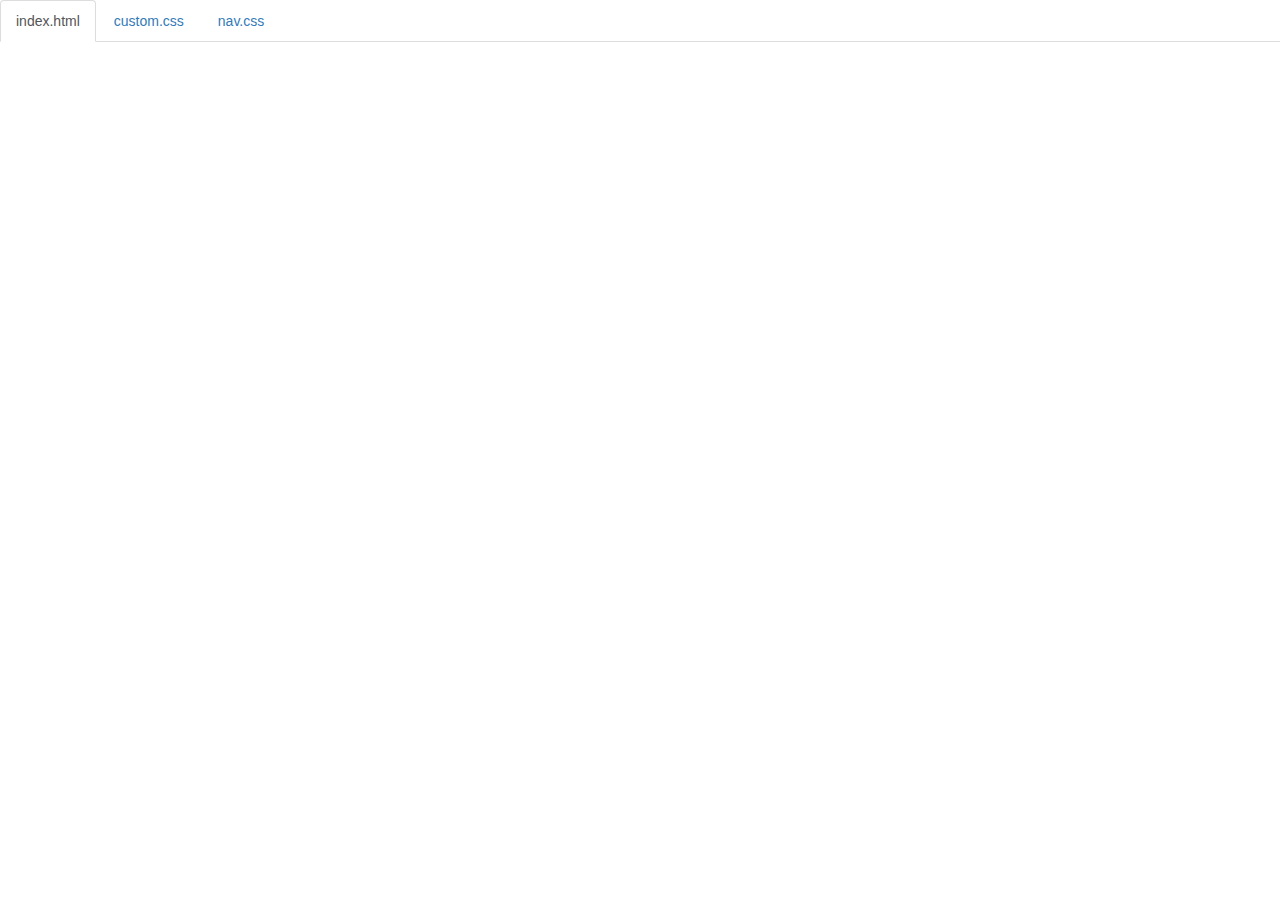
<file: code.html>
<!DOCTYPE html>
<html lang="en">

<head>
    <title>Code</title>
    <meta charset="utf-8">
    <meta name="viewport" content="width=device-width, initial-scale=1">
    <link rel="stylesheet" href="https://maxcdn.bootstrapcdn.com/bootstrap/3.3.6/css/bootstrap.min.css">
    <script src="https://ajax.googleapis.com/ajax/libs/jquery/1.12.0/jquery.min.js"></script>
    <script src="https://maxcdn.bootstrapcdn.com/bootstrap/3.3.6/js/bootstrap.min.js"></script>
    <style>
        body {
            padding-top: 50px;
        }
        .navbar-fixed-top {
            background-color: white;
        }
    </style>
</head>

<body>

    <div class="container-fluid">
        <ul class="nav nav-tabs navbar-fixed-top">
            <li class="active"><a href="#index">index.html</a></li>
            <li><a href="#custom">custom.css</a></li>
            <li><a href="#nav">nav.css</a></li>
        </ul>

<!-- 
URL structure:
https://gist-it.appspot.com/github/OWNERS-USERNAME/REPO-NAME/raw/master/PATH/TO/FILE?footer=0

EXAMPLE: 
https://gist-it.appspot.com/github/bmuellerhstat/shabr/raw/master/index.html?footer=0
-->
        <div class="tab-content">
            <div id="index" class="tab-pane fade in active">
                <script src="https://gist-it.appspot.com/github/Jeremye3180/shabr/raw/master/index.html?footer=0"></script>
            </div>
            <div id="custom" class="tab-pane fade">
                <script src="https://gist-it.appspot.com/github/Jeremye3180/shabr/raw/master/custom.css?footer=0"></script>
            </div>
            <div id="nav" class="tab-pane fade">
                <script src="https://gist-it.appspot.com/github/Jeremye3180/shabr/raw/master/nav.css?footer=0"></script>
            </div>
        </div>
    </div>

    <script>
        $(document).ready(function() {
            $(".nav-tabs a").click(function() {
                $(this).tab('show');
            });
            $('.nav-tabs a').on('shown.bs.tab', function(event) {
                var x = $(event.target).text(); // active tab
                var y = $(event.relatedTarget).text(); // previous tab
                $(".act span").text(x);
                $(".prev span").text(y);
            });
            
            // custom code font-size (uncomment below to see effect)
            $('pre').css('font-size','16px');
        });
    </script>

</body>

</html>
</file>
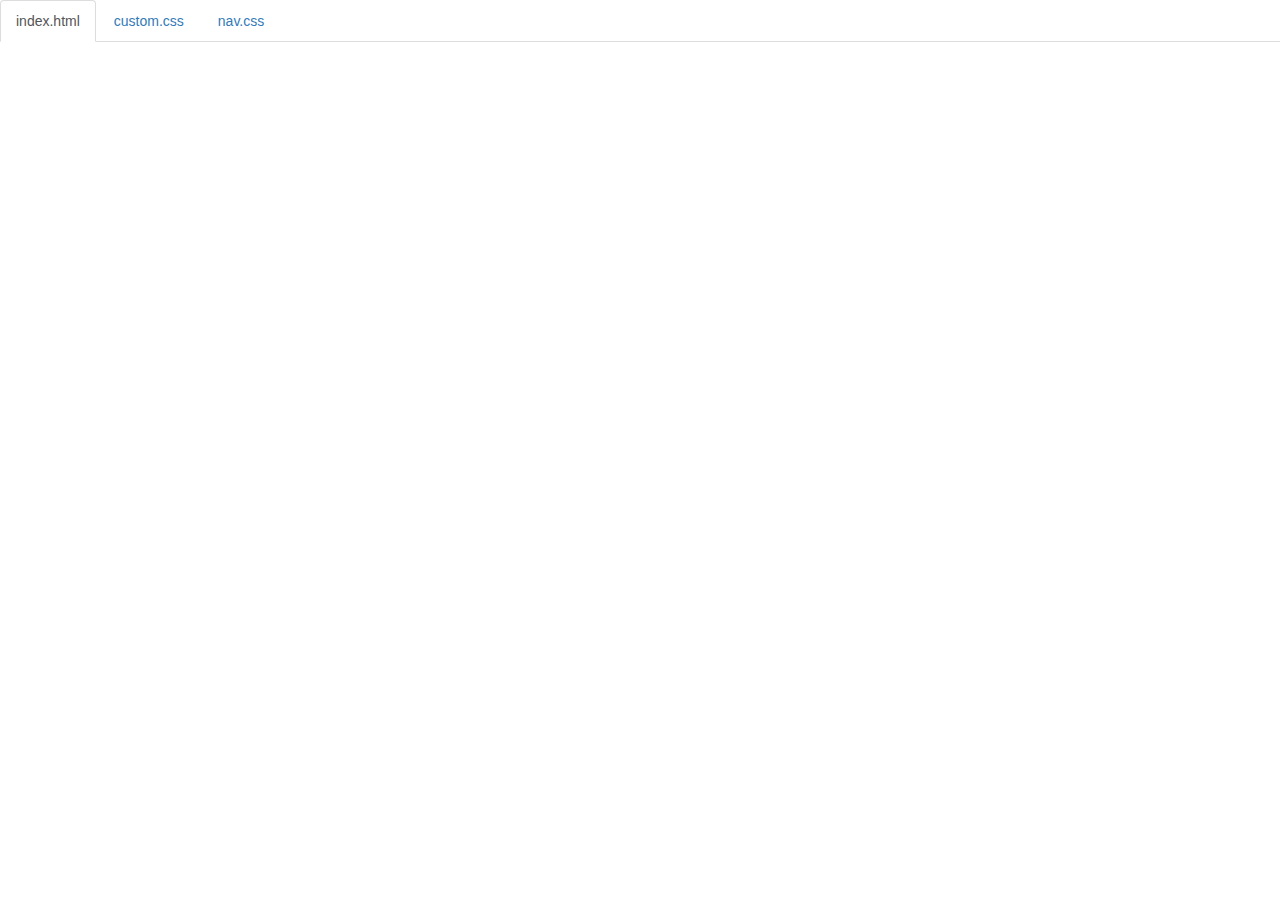
<file: example/code.html>
<!DOCTYPE html>
<html lang="en">

<head>
    <title>Code</title>
    <meta charset="utf-8">
    <meta name="viewport" content="width=device-width, initial-scale=1">
    <link rel="stylesheet" href="https://maxcdn.bootstrapcdn.com/bootstrap/3.3.6/css/bootstrap.min.css">
    <script src="https://ajax.googleapis.com/ajax/libs/jquery/1.12.0/jquery.min.js"></script>
    <script src="https://maxcdn.bootstrapcdn.com/bootstrap/3.3.6/js/bootstrap.min.js"></script>
    <style>
        body {
            padding-top: 50px;
        }
        .navbar-fixed-top {
            background-color: white;
        }
    </style>
</head>

<body>

    <div class="container-fluid">
        <ul class="nav nav-tabs navbar-fixed-top">
            <li class="active"><a href="#index">index.html</a></li>
            <li><a href="#custom">custom.css</a></li>
            <li><a href="#nav">nav.css</a></li>
        </ul>

        <div class="tab-content">
            <div id="index" class="tab-pane fade in active">
                <script src="https://gist-it.appspot.com/github/bmuellerhstat/shabr/raw/master/example/index.html?footer=0"></script>
            </div>
            <div id="custom" class="tab-pane fade">
                <script src="https://gist-it.appspot.com/github/bmuellerhstat/shabr/raw/master/example/custom.css?footer=0"></script>
            </div>
            <div id="nav" class="tab-pane fade">
                <script src="https://gist-it.appspot.com/github/bmuellerhstat/shabr/raw/master/example/nav.css?footer=0"></script>
            </div>
        </div>
    </div>

    <script>
        $(document).ready(function() {
            $(".nav-tabs a").click(function() {
                $(this).tab('show');
            });
            $('.nav-tabs a').on('shown.bs.tab', function(event) {
                var x = $(event.target).text(); // active tab
                var y = $(event.relatedTarget).text(); // previous tab
                $(".act span").text(x);
                $(".prev span").text(y);
            });
            
            // custom code font-size (uncomment below to see effect)
            $('pre').css('font-size','16px');
        });
    </script>

</body>

</html>
</file>
